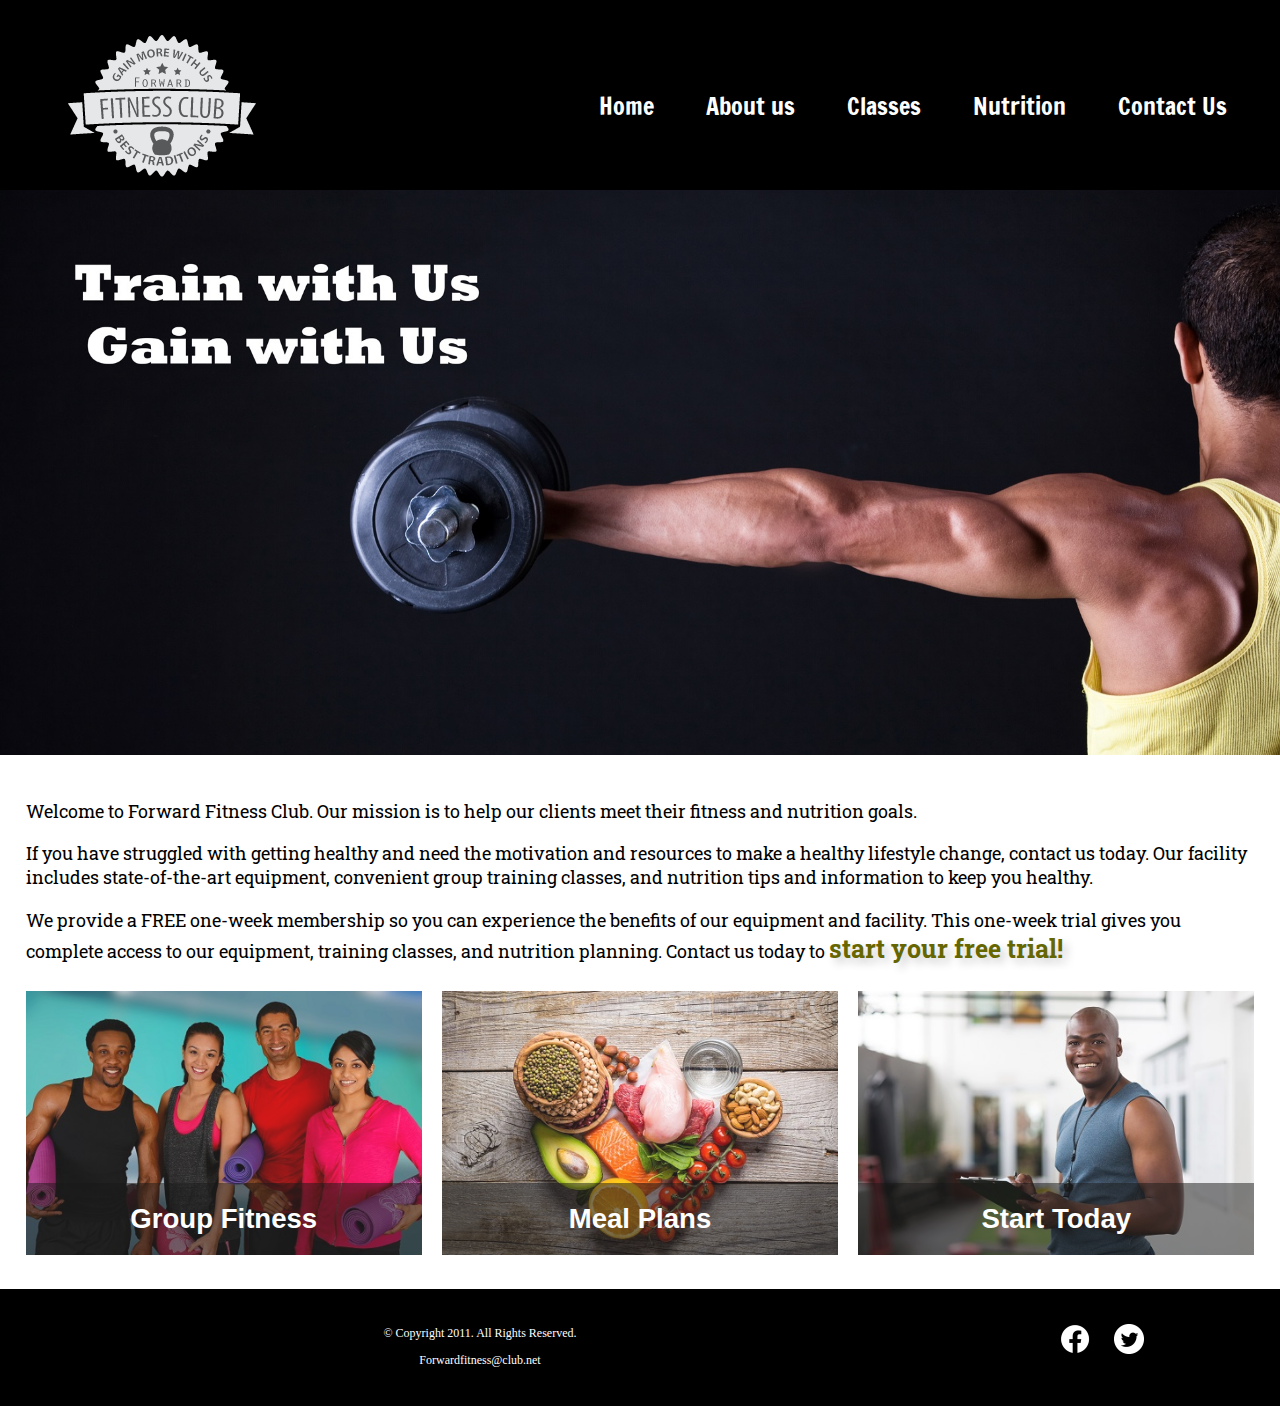
<file: index.html>
<!DOCTYPE html>
<html lang="en">
<!--This website template was created by: Hong Nguyen -->

<head>
	<title>Complete Fitness - Free Trial |</title>
	<meta charset="utf-8">
	<link rel="stylesheet" href="css/styles.min.css">
	<meta name="description" content="The Forward Fitness Club is an elite fitness center dedicated to helping clients achieve their fitness and nutrition goals.">
	<meta name="viewport" content="width=device-width, initial-scale=1">
	<link href="https://fonts.googleapis.com/css2?family=Francois+One&family=Roboto+Slab&display=swap" rel="stylesheet">
	<link rel="shortcut icon" href="images/favicon.ico">
    <link rel="icon" href="images/favicon-32.png" type="image/png" sizes="32x32">
    <link rel="icon" sizes="192x192" href="images/android-chrome-192.png">
    <link rel="apple-touch-icon" sizes="180x180" href="images/apple-touch-icon.png">
</head>

<body>

	<!--Skip to content link-->
	<a class="skip" href="#content">Skip to Content</a>
	<div id="container">
		
		<!--Mobile Nav-->
		<nav class="mobile-nav">
			<div id="menu-links">
				<a href="index.html">Home</a>
				<a href="about.html">About Us</a>
				<a href="classes.html">Classes</a>
				<a href="nutrition.html">Nutrition</a>
				<a href="contact.html">Contact Us</a>
			</div>
			<a class="menu-icon" onclick="hamburger()">
				<div>&#9776;</div>
			</a>
		</nav>

		<!-- Use the header area for the website name of logo-->
		<header id="ffc-logo">
			
			<a href="index.html"><img src="images/forward-fitness-logo.png" alt="Forward Fitness Club logo"></a>
		</header>
		
		<!--Tablet, Desktop Nav -->
		<nav class="tablet-desktop">
			<ul>
			<li><a href="index.html">Home</a></li>
			<li><a href="about.html">About us</a></li>
			<li><a href="classes.html">Classes</a></li>
			<li><a href="nutrition.html">Nutrition</a></li>
			<li><a href="contact.html">Contact Us</a></li>
			</ul>
		</nav>
		
		<!--Hero Image-->
		<div id="hero" class="tablet-desktop">
			<img src="images/hero-image.jpg" alt="left arm extended holding a weight">
		</div>
		
		<!--Use the main area to add the main content of the webpage -->
		<main id="content">
		
			<div class="mobile">
			
				<p>Welcome to Forward Fitness Club. Our mission is to help our clients meet their fitness and nutrition goals.</p>
				<h3>FREE One-Week Trial Membership!</h3>
				<p>Call Us Today to Get Started</p>
				<p class="tel-link"><a href="tel:8145559608">(814) 555-9608</a></p>
				
				<h4>Fitness Club Hours:</h4>
				<ul class="hours">
					<li>Mon-Thu: 6:00am-6:00pm</li>
					<li>Friday: 6:00am-4:00pm</li>
					<li>Saturday: 8:00am-6:00pm</li>
					<li>Sunday: Closed</li>
				</ul>
			</div>
		
			<div class="tablet-desktop">
				<p>Welcome to Forward Fitness Club. Our mission is to help our clients meet their fitness and nutrition goals.</p>
				
				<p>If you have struggled with getting healthy and need the motivation and resources to make a healthy lifestyle change, contact us today. Our facility includes state-of-the-art equipment, convenient group training classes, and nutrition tips and information to keep you healthy.</p>
				
				<p>We provide a FREE one-week membership so you can experience the benefits of our equipment and facility. This one-week trial gives you complete access to our equipment, training classes, and nutrition planning. Contact us today to <span class="action">start your free trial!</span></p>
			</div>

			<div class="grid">
				<figure class="frame">
					<a href="classes.html"><img src="images/fitness-group.jpg" alt="group of fitness people"></a>
					<figcaption class="pic-text">Group Fitness</figcaption>
				</figure>

				<figure class="frame">
					<a href="nutrition.html"><img src="images/food-heart.jpg" alt="healthy food in the shape pf a heart"></a>
					<figcaption class="pic-text">Meal Plans</figcaption>
				</figure>
				
				<figure class="frame">
					<a href="contact.html"><img src="images/personal-trainer.jpg" alt="personal trainer with a clipboard"></a>
					<figcaption class="pic-text">Start Today</figcaption>
				</figure>

			</div>
		</main>
		
		<!--Use the footer area to add webpage footer content -->
		<footer>


			<div class="copyright">
				<p>&copy; Copyright 2011. All Rights Reserved.</p>
				<p><a href="mailto:forwardfitness@club.net">Forwardfitness@club.net</a></p>
			</div>


			<div class="social">
				<a href="https://www.facebook.com/fwdfitclub" target="_blank"><img src="images/facebook-logo.png" alt="black and white Facebook logo"></a>
				<a href="https://twitter.com/fwdfitclub" target="_blank"><img src="images/twitter-logo.png" alt="black and white Twitter logo"></a>
			</div>
		</footer>
	</div>

	<script src="scripts/script.js"></script>
	
</body>

</html>
</file>
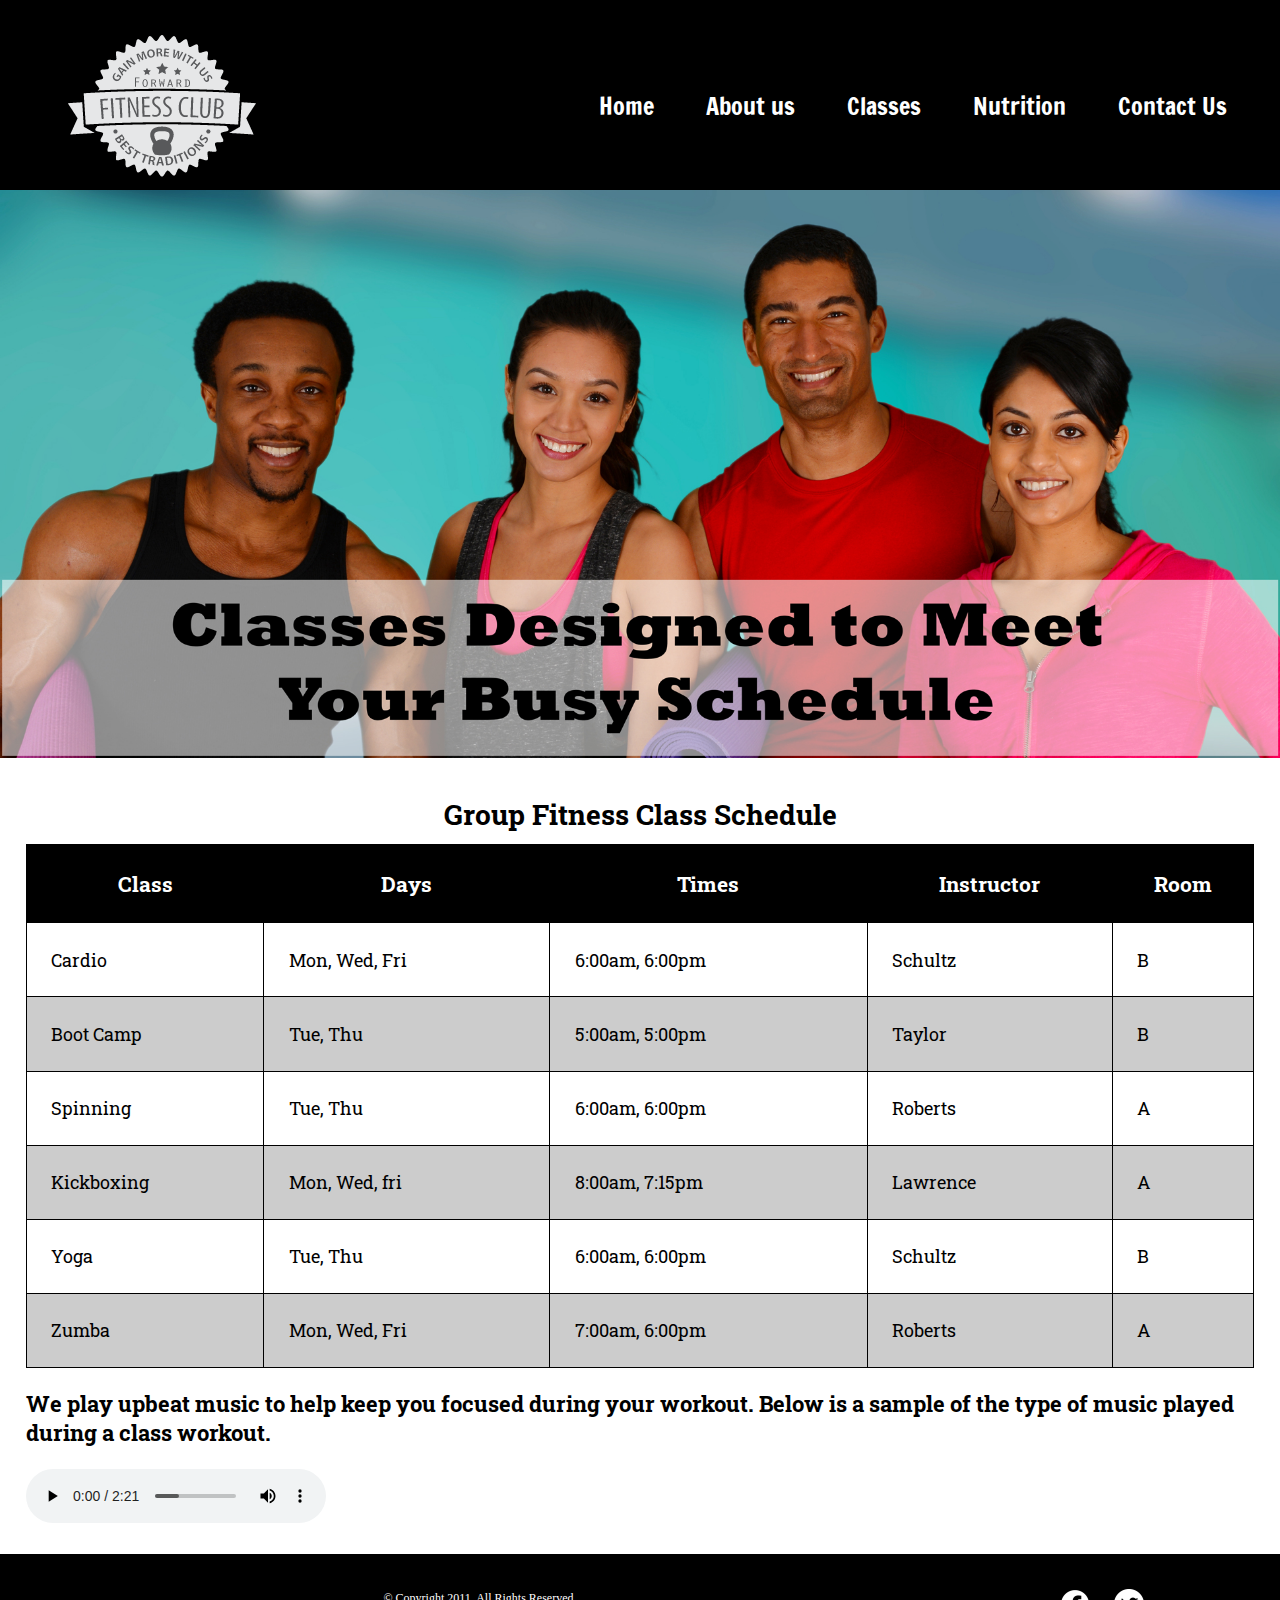
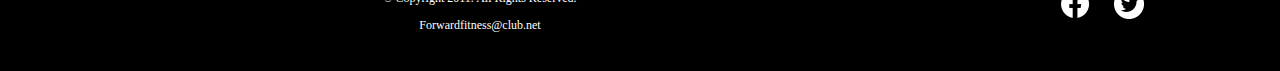
<file: classes.html>
<!DOCTYPE html>
<html lang="en">
<!--This website template was created by: Hong Nguyen -->

<head>
	<title>Fitness Class Schedual |</title>
	<meta charset="utf-8">
	<link rel="stylesheet" href="css/styles.min.css">
	<meta name="viewport" content="width=device-width, initial-scale=1">
    <meta name="description" content="Forward Fitness Club has many fitness classes to meet your needs, including boot camp, cardio, kickboxing, spinning, yoga, and Zumba.">
	<link href="https://fonts.googleapis.com/css2?family=Francois+One&family=Roboto+Slab&display=swap" rel="stylesheet">
	<link rel="shortcut icon" href="images/favicon.ico">
    <link rel="icon" href="images/favicon-32.png" type="image/png" sizes="32x32">
    <link rel="icon" sizes="192x192" href="images/android-chrome-192.png">
    <link rel="apple-touch-icon" sizes="180x180" href="images/apple-touch-icon.png">
</head>

<body>
    <!--Skip to content-->
    <a class="skip" href="#content">Skip to Content</a>

	<div id="container">

        <!--Mobile Nav-->
		<nav class="mobile-nav">
			<div id="menu-links">
				<a href="index.html">Home</a>
				<a href="about.html">About Us</a>
				<a href="classes.html">Classes</a>
				<a href="nutrition.html">Nutrition</a>
				<a href="contact.html">Contact Us</a>
			</div>
			<a class="menu-icon" onclick="hamburger()">
				<div>&#9776;</div>
			</a>
		</nav>
	
	<!-- Use the header area for the website name of logo-->
	<header id="ffc-logo">
		
		<a href="index.html"><img src="images/forward-fitness-logo.png" alt="Forward Fitness Club logo"></a>
	</header>
	
	<!--Tablet, Desktop Nav -->
    <nav class="tablet-desktop">
			<ul>
			<li><a href="index.html">Home</a></li>
			<li><a href="about.html">About us</a></li>
			<li><a href="classes.html">Classes</a></li>
			<li><a href="nutrition.html">Nutrition</a></li>
			<li><a href="contact.html">Contact Us</a></li>
			</ul>
	</nav>
	
    <!--Classes hero Image-->

    <div id="hero" class="tablet-desktop">
        <img src="images/classes-hero-image.jpg" alt="group of fitness people">
    </div>

	<!--Use the main area to add the main content of the webpage -->
	<main id="content">
		<div class="mobile">
            <h3>Group Fitness Classes</h3>
            <p>Boot Camp: TR 5am 6am &amp; 5pm</p>
            <p>Cardio: MWF 6am &amp; 6pm</p>
            <p>Kickboxing: MWF 8am &amp; 7:15pm</p>
            <p>Spinning: TR 6am &amp; 6pm</p>
            <p>Yoga: TR 6am &amp; 6pm</p>
            <p>Zumba: MWF 7am &amp; 6pm</p>
		</div>

        <div class="tablet-desktop">

            <table><!--Start Table-->
                <caption>Group Fitness Class Schedule</caption>
                <tr><!--Row 1-->
                    <th>Class</th>
                    <th>Days</th>
                    <th>Times</th>
                    <th>Instructor</th>
                    <th>Room</th>
                </tr>
                <tr><!--Row 2-->
                    <td>Cardio</td>
                    <td>Mon, Wed, Fri</td>
                    <td>6:00am, 6:00pm</td>
                    <td>Schultz</td>
                    <td>B</td>
                </tr>
                <tr><!--Row 3-->
                    <td>Boot Camp</td>
                    <td>Tue, Thu</td>
                    <td>5:00am, 5:00pm</td>
                    <td>Taylor</td>
                    <td>B</td>
                </tr>
                <tr><!--Row 4-->
                    <td>Spinning</td>
                    <td>Tue, Thu</td>
                    <td>6:00am, 6:00pm</td>
                    <td>Roberts</td>
                    <td>A</td>
                </tr>
                <tr><!--Row 5-->
                    <td>Kickboxing</td>
                    <td>Mon, Wed, fri</td>
                    <td>8:00am, 7:15pm</td>
                    <td>Lawrence</td>
                    <td>A</td>
                </tr>
                <tr><!--Row 6-->
                    <td>Yoga</td>
                    <td>Tue, Thu</td>
                    <td>6:00am, 6:00pm</td>
                    <td>Schultz</td>
                    <td>B</td>
                </tr>
                <tr><!--Row 7-->
                    <td>Zumba</td>
                    <td>Mon, Wed, Fri</td>
                    <td>7:00am, 6:00pm</td>
                    <td>Roberts</td>
                    <td>A</td>
                </tr>
            </table><!--End Table-->
        </div>

        <div id="music-sample">

            <h3>We play upbeat music to help keep you focused during your workout. Below is a sample of the type of music played during a class workout.</h3>

            <audio controls>
                <source src="media/ffc_audio.mp3" type="audio/mp3">
                <source src="media/ffc_audio.ogg" type="audio/ogg">
                <p>Your browser does not support the audio element.</p>
            </audio>
        </div>
	</main>
	
	<!--Use the footer area to add webpage footer content -->
	<footer>
		<div class="copyright">
            <p>&copy; Copyright 2011. All Rights Reserved.</p>
            <p><a href="mailto:forwardfitness@club.net">Forwardfitness@club.net</a></p>
        </div>


        <div class="social">
            <a href="https://www.facebook.com/fwdfitclub" target="_blank"><img src="images/facebook-logo.png" alt="black and white Facebook logo"></a>
            <a href="https://twitter.com/fwdfitclub" target="_blank"><img src="images/twitter-logo.png" alt="black and white Twitter logo"></a>
        </div>
	</footer>

	</div>
	
	<script src="scripts/script.js"></script>
</body>

</html>
</file>
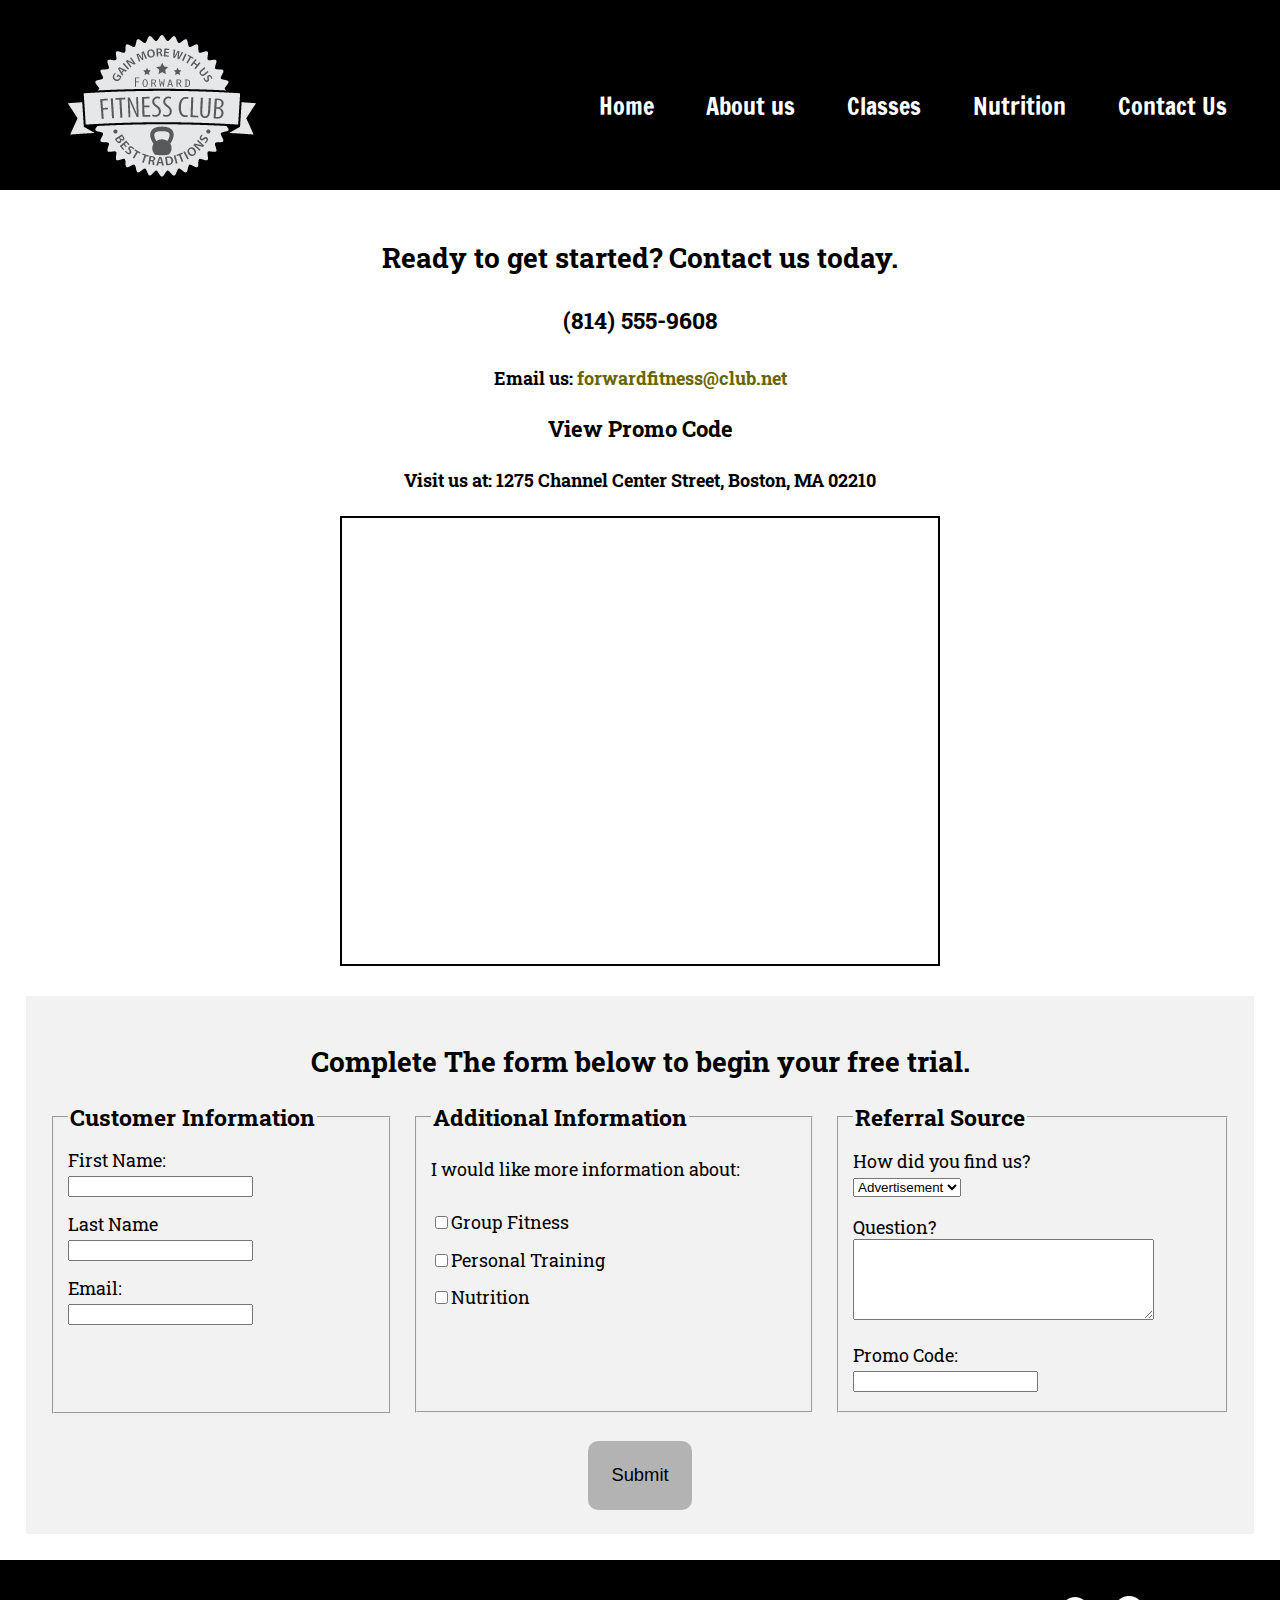
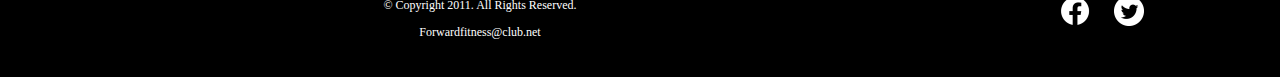
<file: contact.html>
<!DOCTYPE html>
<html lang="en">
<!--This website template was created by: Hong Nguyen -->

<head>
	<title>Contact Us - Location |</title>
	<meta charset="utf-8">
	<link rel="stylesheet" href="css/styles.min.css">
	<meta name="viewport" content="width=device-width, initial-scale=1">
	<meta name="description" content="Forward Fitness Club provides a complimentary one-week trial membership. Contact us today to learn more.">
	<link href="https://fonts.googleapis.com/css2?family=Francois+One&family=Roboto+Slab&display=swap" rel="stylesheet">
	<link rel="shortcut icon" href="images/favicon.ico">
    <link rel="icon" href="images/favicon-32.png" type="image/png" sizes="32x32">
    <link rel="icon" sizes="192x192" href="images/android-chrome-192.png">
    <link rel="apple-touch-icon" sizes="180x180" href="images/apple-touch-icon.png">
</head>

<body>
	<!--Skip to content-->
    <a class="skip" href="#content">Skip to Content</a>

	<div id="container">

		<!--Mobile Nav-->
		<nav class="mobile-nav">
			<div id="menu-links">
				<a href="index.html">Home</a>
				<a href="about.html">About Us</a>
				<a href="classes.html">Classes</a>
				<a href="nutrition.html">Nutrition</a>
				<a href="contact.html">Contact Us</a>
			</div>
			<a class="menu-icon" onclick="hamburger()">
				<div>&#9776;</div>
			</a>
		</nav>
	
	<!-- Use the header area for the website name of logo-->
	<header id="ffc-logo">
		
		<a href="index.html"><img src="images/forward-fitness-logo.png" alt="Forward Fitness Club logo"></a>
	</header>
	
	<!--Tablet, Desktop Nav -->
	<nav class="tablet-desktop">
			<ul>
			<li><a href="index.html">Home</a></li>
			<li><a href="about.html">About us</a></li>
			<li><a href="classes.html">Classes</a></li>
			<li><a href="nutrition.html">Nutrition</a></li>
			<li><a href="contact.html">Contact Us</a></li>
			</ul>
	</nav>
	
	<!--Use the main area to add the main content of the webpage -->
	<main id="content">
		<div id="contact">
			<h2>Ready to get started? Contact us today.</h2>
			
			<h4 class="mobile tel-link"><a href="tel:8145559608">(814) 555-9608</a></h4>
			<h4 class="tablet-desktop tel-num">(814) 555-9608</h4>
			<h4>Email us: <a class="contact-email-link" href="mailto:forwardfitness@club.net">forwardfitness@club.net</a></h4>
			<h3 class="offer" onclick="discount()" id="special">View Promo Code</h3>
			<h4>Visit us at: 1275 Channel Center Street, Boston, MA 02210</h4>
			
			<iframe class="map" src="https://www.google.com/maps/embed?pb=!1m18!1m12!1m3!1d2948.8517431317937!2d-71.0536231198528!3d42.3456841441034!2m3!1f0!2f0!3f0!3m2!1i1024!2i768!4f13.1!3m3!1m2!1s0x89e37a7dc2b67e7b%3A0x36ec93427cd9c5f1!2sChannel%20Center%20St%2C%20Boston%2C%20MA%2002210!5e0!3m2!1svi!2sus!4v1667319784497!5m2!1svi!2sus" width="600" height="450" allowfullscreen="" loading="lazy" referrerpolicy="no-referrer-when-downgrade"></iframe>
		</div>

		<div id="form">
			<h2>Complete The form below to begin your free trial.</h2>

			<form class="form-grid"><!--Start Form-->

				<fieldset>
					<legend>Customer Information</legend>
					<label for="fName">First Name:</label>
					<input type="text" name="fName" id="fName" required>

					<label for="lName">Last Name</label>
					<input type="text" name="lName" id="lName" required>

					<label for="email">Email:</label>
					<input type="email" name="email" id="email" required>
				</fieldset>

				<fieldset>
					<legend>Additional Information</legend>
					<p>I would like more information about:</p>
					<label for="grpfit"><input type="checkbox" name="interest" id="grpfit" value="Group Fitness">Group Fitness</label>

					<label for="prtrain"><input type="checkbox" name="interest" id="prtrain" value="personal Training">Personal Training</label>

					<label for="nutr"><input type="checkbox" name="interest" id="nutr" value="Nutrition">Nutrition</label>

				</fieldset>

				<fieldset>
					<legend>Referral Source</legend>
					<label for="reference">How did you find us?</label>
					<select name="reference" id="reference">
						<option value="add">Advertisement</option>
						<option value="friend">Friend</option>
						<option value="google">Google</option>
						<option value="social">Social Media</option>
						<option value="other">Other</option>
					</select>

					<label for="questions">Question?</label>
					<textarea id="questions" name="questions" rows="5" cols="35"></textarea>

					<label for="promo">Promo Code:</label>
					<input type="text" id="promo" name="promo">
				</fieldset>

				<input type="submit" id="submit" value="Submit" class="btn">

			</form>

		</div>
	</main>
	
	<!--Use the footer area to add webpage footer content -->
	<footer>
		<div class="copyright">
			<p>&copy; Copyright 2011. All Rights Reserved.</p>
			<p><a href="mailto:forwardfitness@club.net">Forwardfitness@club.net</a></p>
		</div>


		<div class="social">
			<a href="https://www.facebook.com/fwdfitclub" target="_blank"><img src="images/facebook-logo.png" alt="black and white Facebook logo"></a>
			<a href="https://twitter.com/fwdfitclub" target="_blank"><img src="images/twitter-logo.png" alt="black and white Twitter logo"></a>
		</div>
	</footer>

	</div>
	
	<script src="scripts/script.js"></script>
</body>

</html>
</file>
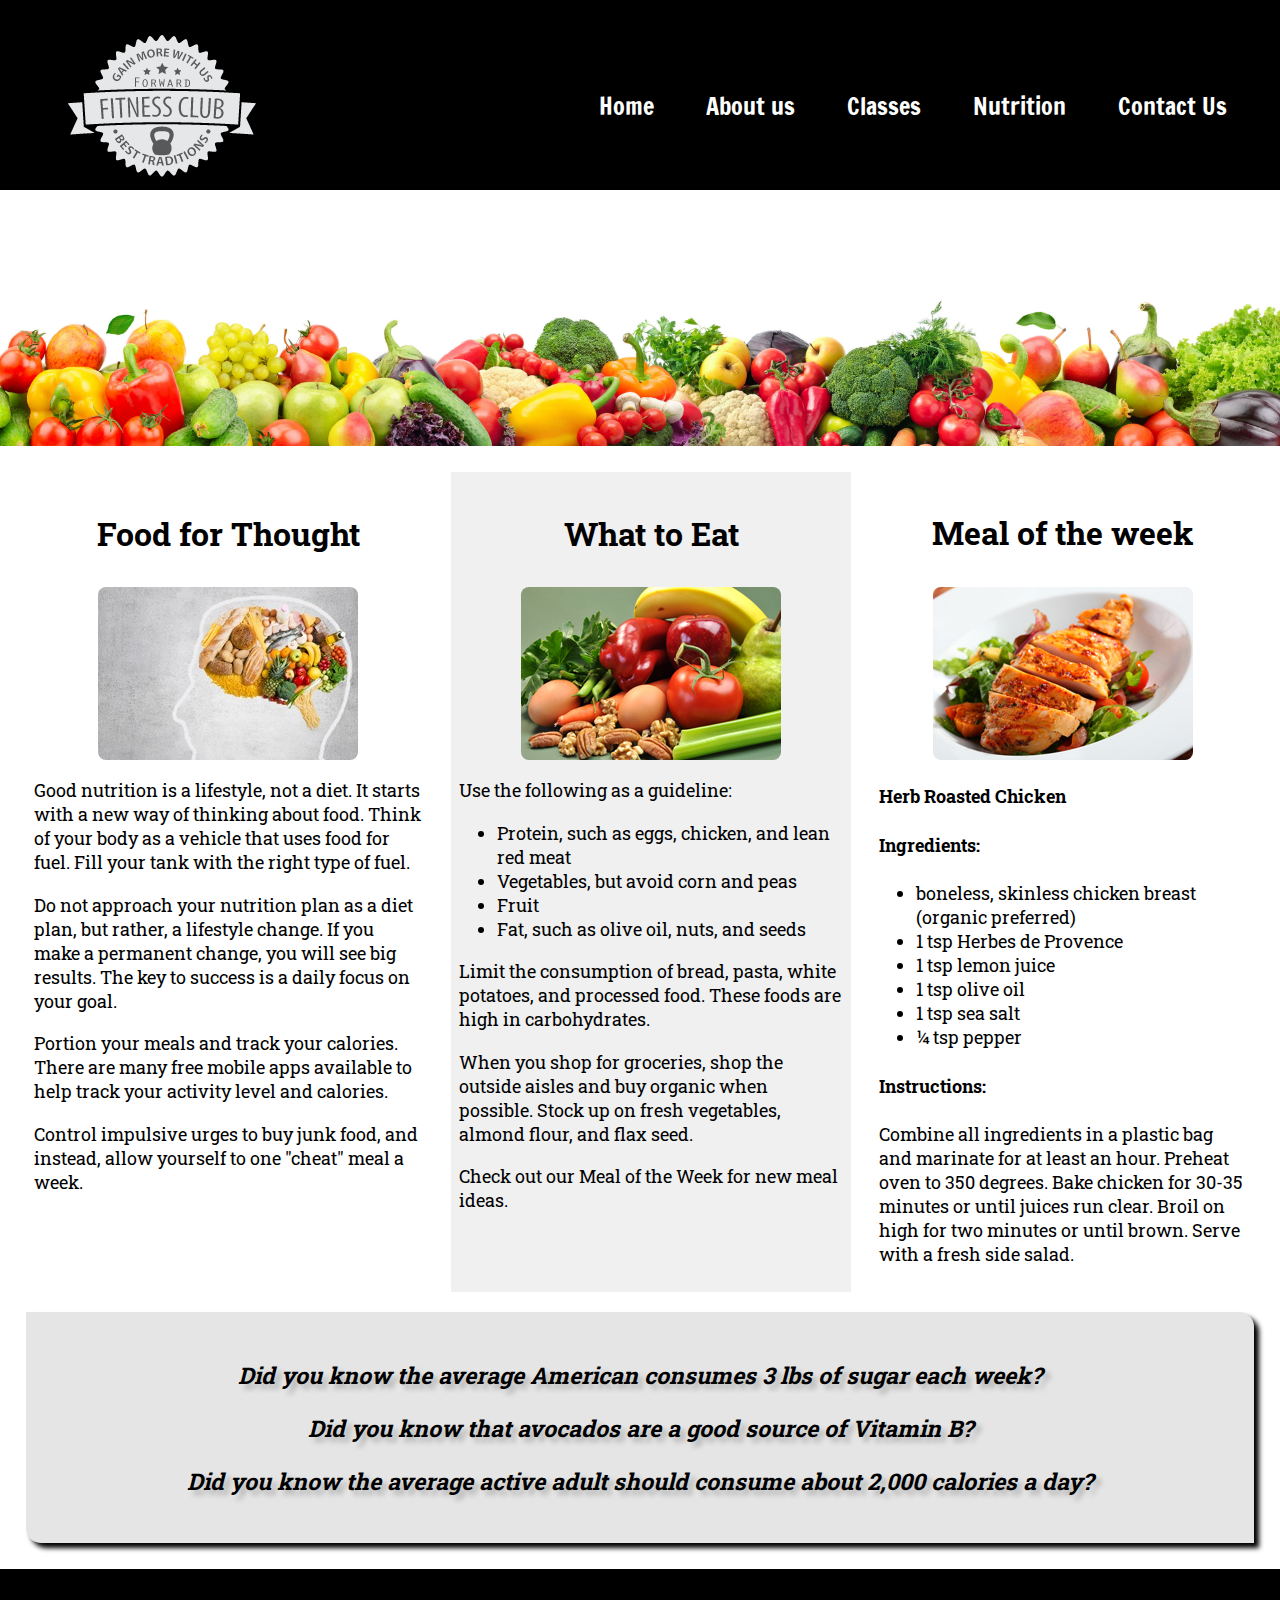
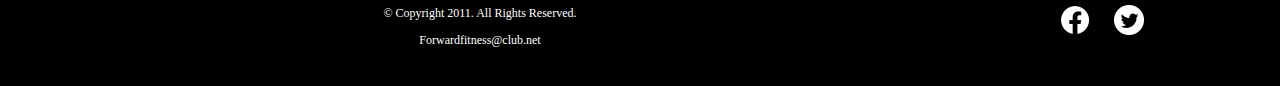
<file: nutrition.html>
<!DOCTYPE html>
<html lang="en">
<!--This website template was created by: Hong Nguyen -->

<head>
	<title>Nutrition Guidance</title>
	<meta charset="utf-8">
	<link rel="stylesheet" href="css/styles.min.css">
	<meta name="viewport" content="width=device-width, initial-scale=1">
    <meta name="description" content="Forward Fitness Club provides nutrition guides and meal planning to help you meet your nutrition goals.">
	<link href="https://fonts.googleapis.com/css2?family=Francois+One&family=Roboto+Slab&display=swap" rel="stylesheet">
    <link rel="shortcut icon" href="images/favicon.ico">
    <link rel="icon" href="images/favicon-32.png" type="image/png" sizes="32x32">
    <link rel="icon" sizes="192x192" href="images/android-chrome-192.png">
    <link rel="apple-touch-icon" sizes="180x180" href="images/apple-touch-icon.png">
</head>

<body>
    <!--Skip to content-->
    <a class="skip" href="#content">Skip to Content</a>

	<div id="container">

        <!--Mobile Nav-->
		<nav class="mobile-nav">
			<div id="menu-links">
				<a href="index.html">Home</a>
				<a href="about.html">About Us</a>
				<a href="classes.html">Classes</a>
				<a href="nutrition.html">Nutrition</a>
				<a href="contact.html">Contact Us</a>
			</div>
			<a class="menu-icon" onclick="hamburger()">
				<div>&#9776;</div>
			</a>
		</nav>
	
	<!-- Use the header area for the website name of logo-->
	<header id="ffc-logo">
		
		<a href="index.html"><img src="images/forward-fitness-logo.png" alt="Forward Fitness Club logo"></a>
	</header>
	
	<!--Tablet, Desktop Nav -->
    <nav class="tablet-desktop">
			<ul>
			<li><a href="index.html">Home</a></li>
			<li><a href="about.html">About us</a></li>
			<li><a href="classes.html">Classes</a></li>
			<li><a href="nutrition.html">Nutrition</a></li>
			<li><a href="contact.html">Contact Us</a></li>
			</ul>
	</nav>

    <!--Nutrition Hero Image-->
    <div id="hero">
        <img src="images/hero-veggies.jpg" alt="fresh vegetables">
    </div>
	
	<!--Use the main area to add the main content of the webpage -->
	<main class="grid" id="content">
		<article>
            <h3>Food for Thought</h3>
            <img src="images/food-thought.jpg" alt="food for thought image" class="round">
            <p>Good nutrition is a lifestyle, not a diet. It starts with a new way of thinking about food. Think of your body as a vehicle that uses food for fuel. Fill your tank with the right type of fuel.</p>
            <p>Do not approach your nutrition plan as a diet plan, but rather, a lifestyle change. If you make a permanent change, you will see big results. The key to success is a daily focus on your goal.</p> 
            <p>Portion your meals and track your calories. There are many free mobile apps available to help track your activity level and calories.</p>
            <p>Control impulsive urges to buy junk food, and instead, allow yourself to one "cheat" meal a week.</p>
        </article>

        <article>
            <h3>What to Eat</h3>
            <img src="images/fresh-food.jpg" alt="fresh vegetables fruit, eggs, and nuts" class="round">
            <p>Use the following as a guideline:</p>
            <ul>
                <li>Protein, such as eggs, chicken, and lean red meat</li>
                <li>Vegetables, but avoid corn and peas</li>
                <li>Fruit</li>
                <li>Fat, such as olive oil, nuts, and seeds</li>
            </ul>
            <p>Limit the consumption of bread, pasta, white potatoes, and processed food. These foods are high in carbohydrates.</p>
            <p>When you shop for groceries, shop the outside aisles and buy organic when possible. Stock up on fresh vegetables, almond flour, and flax seed.</p>
            <p>Check out our Meal of the Week for new meal ideas.</p>
        </article>

        <article>
            <h3>Meal of the week</h3>
            <img src="images/food-chicken.jpg" alt="herb roasted chicken" class="round">
            <h4>Herb Roasted Chicken</h4>
            <h4>Ingredients:</h4>
            <ul>
            <li>boneless, skinless chicken breast (organic preferred)</li>
            <li>1 tsp Herbes de Provence</li>
            <li>1 tsp lemon juice</li>
            <li>1 tsp olive oil</li>
            <li>1 tsp sea salt</li>
            <li>&frac14; tsp pepper</li>
            </ul>
            <h4>Instructions:</h4>
            <p>Combine all ingredients in a plastic bag and marinate for at least an hour. Preheat oven to 350 degrees. Bake chicken for 30-35 minutes or until juices run clear. Broil on high for two minutes or until brown. Serve with a fresh side salad.</p>
        </article>

        <aside class="tablet-desktop grid-item4">
            <p>Did you know the average American consumes 3 lbs of sugar each week?</p>
            <p>Did you know that avocados are a good source of Vitamin B?</p>
            <p>Did you know the average active adult should consume about 2,000 calories a day?</p>
        </aside>
	</main>
	
	<!--Use the footer area to add webpage footer content -->
	<footer>
		<div class="copyright">
            <p>&copy; Copyright 2011. All Rights Reserved.</p>
            <p><a href="mailto:forwardfitness@club.net">Forwardfitness@club.net</a></p>
        </div>


        <div class="social">
            <a href="https://www.facebook.com/fwdfitclub" target="_blank"><img src="images/facebook-logo.png" alt="black and white Facebook logo"></a>
            <a href="https://twitter.com/fwdfitclub" target="_blank"><img src="images/twitter-logo.png" alt="black and white Twitter logo"></a>
        </div>
	</footer>

	</div>
	
	<script src="scripts/script.js"></script>
</body>

</html>
</file>
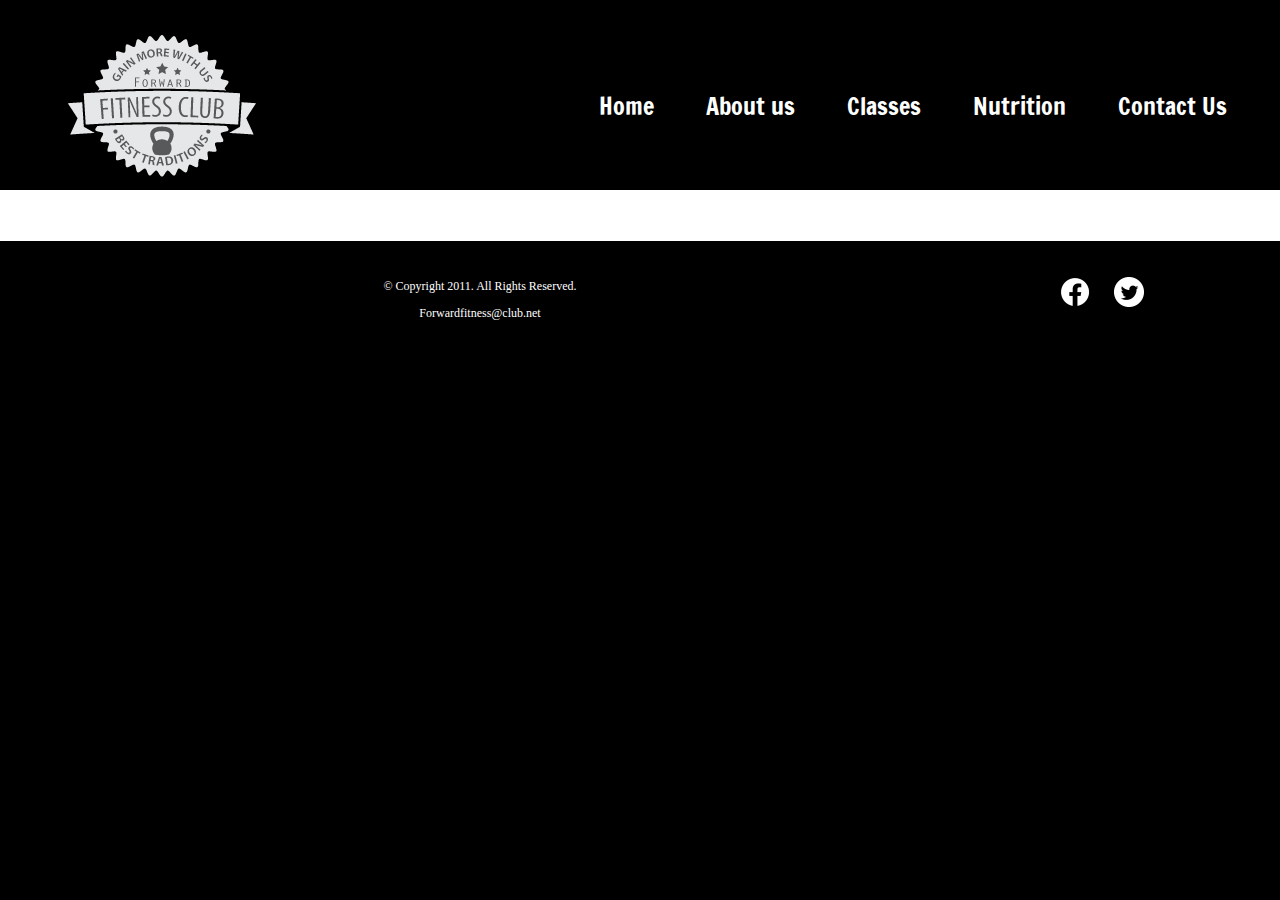
<file: template.html>
<!DOCTYPE html>
<html lang="en">
<!--This website template was created by: Hong Nguyen -->

<head>
	<title>Forward Fitness Club</title>
	<meta charset="utf-8">
	<link rel="stylesheet" href="css/styles.min.css">
	<meta name="viewport" content="width=device-width, initial-scale=1">
	<link href="https://fonts.googleapis.com/css2?family=Francois+One&family=Roboto+Slab&display=swap" rel="stylesheet">
	<link rel="shortcut icon" href="images/favicon.ico">
    <link rel="icon" href="images/favicon-32.png" type="image/png" sizes="32x32">
    <link rel="icon" sizes="192x192" href="images/android-chrome-192.png">
    <link rel="apple-touch-icon" sizes="180x180" href="images/apple-touch-icon.png">
</head>

<body>
	<!--Skip to content-->
    <a class="skip" href="#content">Skip to Content</a>

	<div id="container">

		<!--Mobile Nav-->
		<nav class="mobile-nav">
			<div id="menu-links">
				<a href="index.html">Home</a>
				<a href="about.html">About Us</a>
				<a href="classes.html">Classes</a>
				<a href="nutrition.html">Nutrition</a>
				<a href="contact.html">Contact Us</a>
			</div>
			<a class="menu-icon" onclick="hamburger()">
				<div>&#9776;</div>
			</a>
		</nav>
	
	<!-- Use the header area for the website name of logo-->
	<header id="ffc-logo">
		
		<a href="index.html"><img src="images/forward-fitness-logo.png" alt="Forward Fitness Club logo"></a>
	</header>
	
	<!--Tablet, Desktop Nav -->
	<nav class="tablet-desktop">
			<ul>
			<li><a href="index.html">Home</a></li>
			<li><a href="about.html">About us</a></li>
			<li><a href="classes.html">Classes</a></li>
			<li><a href="nutrition.html">Nutrition</a></li>
			<li><a href="contact.html">Contact Us</a></li>
			</ul>
	</nav>
	
	<!--Use the main area to add the main content of the webpage -->
	<main id="content">
		<div>
		</div>
	</main>
	
	<!--Use the footer area to add webpage footer content -->
	<footer>
		<div class="copyright">
			<p>&copy; Copyright 2011. All Rights Reserved.</p>
			<p><a href="mailto:forwardfitness@club.net">Forwardfitness@club.net</a></p>
		</div>


		<div class="social">
			<a href="https://www.facebook.com/fwdfitclub" target="_blank"><img src="images/facebook-logo.png" alt="black and white Facebook logo"></a>
			<a href="https://twitter.com/fwdfitclub" target="_blank"><img src="images/twitter-logo.png" alt="black and white Twitter logo"></a>
		</div>
	</footer>

	</div>
	
	<script src="scripts/script.js"></script>
</body>

</html>
</file>
<file: css/styles.min.css>
body,header,nav,main,footer,h1,div,img,ul,figure,figcaption,section,article,aside,audio,video{margin:0;padding:0;border:0}body{background-color:#000}img,video{max-width:100%;display:block}*{box-sizing:border-box}.skip{position:absolute;left:-999px}.skip:focus{color:#000;background-color:#fff;text-decoration:none;padding:.5%;top:auto;left:auto;right:1px;z-index:1}header{top:0;background-color:#000;height:190px}header img{margin:0 auto}.mobile-nav a{color:#fff;font-family:"Francois One",sans-serif;text-align:center;font-size:2em;text-decoration:none;padding:3%;display:block}.mobile-nav a.menu-icon{display:block;position:absolute;right:0;top:0}.mobile{display:block}.tablet-desktop,#menu-links{display:none}main{background-color:#fff;padding:2%;font-size:1.15em;font-family:'Roboto Slab',serif}video{margin:0 auto 4%}.mobile h3{text-shadow:5px 5px 8px #ccc}article{padding:2%}article h3{text-align:center}article img{margin:0 auto}article ul{margin-left:10%}article:nth-of-type(2){background-color:rgba(204,204,204,.3)}.tel-link{background-color:#404040;padding:2%;margin:0 auto;width:80%;text-align:center;border-radius:5px}.tel-link a{color:#fff;text-decoration:none;font-size:1.5em;display:block}.hours{margin-left:10%}.action{font-size:1.35em;color:#660;font-weight:700;text-shadow:5px 5px 8px #ccc}.frame{position:relative;max-width:450px;margin:2% auto}.pic-text{position:absolute;bottom:0;background:rgba(0,0,0,.5);color:#fff;width:100%;padding:20px;text-align:center;font-family:Verdana,Arial,sans-serif;font-size:1.5em;font-weight:700}#weights,#cardio,#training{margin:0 2%}.round{border-radius:8px}.external-link{color:#660;font-weight:700;text-decoration:none}#contact{text-align:center}#contact .contact-email-link{color:#660;text-decoration:none}.map{border:2px solid #000;width:95%;height:50%}#form{margin-top:2%;background-color:#f2f2f2;padding:2%}#form h2{text-align:center}fieldset,input,select,textarea{margin-bottom:2%}fieldset legend{font-weight:700;font-size:1.25em}label{display:block;padding-top:3%}form #submit{margin:0 auto;border:none;display:block;padding:2%;background-color:#b3b3b3;font-size:1em;border-radius:10px}footer .copyright{font-size:.75em;text-align:center;color:#fff;padding:2% 4%;float:left;width:75%}footer p a{color:#fff;text-decoration:none}.social{float:right;width:20%;padding:2%}.social img{display:inline-block;padding:5%}@media screen and (min-width:630px),print{.tablet-desktop{display:block}.mobile,.mobile-nav{display:none}header{padding-bottom:2%}nav{padding:1%;margin-bottom:1%}nav ul{list-style-type:none;text-align:center}nav li{font-size:1.5em;font-family:'Francois One',sans-serif;display:inline-block;border-right:1px solid #fff}nav li:last-child{border-right:none}nav li a{padding:.1em .75em;display:block;color:#fff;text-decoration:none}main ul{margin:0 0 4% 10%}.grid{display:grid;grid-template-columns:auto auto auto;grid-gap:20px}.pic-text{font-size:1em;padding:10px}aside{text-align:center;font-size:1.25em;font-style:italic;font-weight:700;padding:2%;background-color:rgba(204,204,204,.5);box-shadow:5px 5px 5px #000;text-shadow:5px 5px 5px #b3b3b3;border-radius:0 15px}.grid-item4{grid-column:1/ span 3}#exercises{clear:left;border-top:1px solid #000;border-bottom:1px solid #000;background:linear-gradient(to right,#ccc,#fff);padding:1% 2%;background-color:#f2f2f2}#exercises dt{font-weight:700}#exercises dd{padding:.5% 1% 2% 0}.viewex{font-weight:700;cursor:pointer}#example{display:none}.tel-num{font-size:1.25em}.map{width:600px;height:450px}table{border:1px solid #000;border-collapse:collapse;margin:0 auto;width:100%}caption{font-size:1.5em;font-weight:700;padding:1%}th,td{border:1px solid #000;padding:2%}th{background-color:#000;color:#fff;font-size:1.15em}tr:nth-child(odd){background-color:#ccc}form{width:70%;margin:0 auto}@-webkit-keyframes text-animation{0%{font-size:1em}50%{font-size:2em}100%{font-size:1.35em}}@keyframes text-animation{0%{font-size:1em}50%{font-size:2em}100%{font-size:1.35em}}figcaption{-webkit-animation-name:text-animation;animation-name:text-animation;-webkit-animation-delay:3s;animation-delay:3s;-webkit-animation-duration:5s;animation-duration:5s}}@media screen and (min-width:1015px),print{header{width:25%;float:left;padding-bottom:0}nav{float:right;width:70%;margin:4em 1em 0 0}nav ul{text-align:right}nav li{border:none}nav li a{padding:.5em 1em}nav li a:hover{color:#000;background-color:#fff;transform:scale(1.3)}main{clear:left}main h1{font-size:1.8em}article h3{font-size:1.75em}.pic-text{font-size:1.5em;padding:20px}.frame{opacity:.9}.frame:hover{opacity:1;box-shadow:8px 8px 10px gray;transform:translateY(10px)}#weights,#cardio,#training{width:29%;float:left;margin:0 2%}#exercises{clear:left}.offer:hover{transform:scale(1.25);cursor:pointer}form{width:auto}.form-grid{display:grid;grid-template-columns:auto auto auto;grid-gap:20px}.btn{grid-column:1 /span 3}}@media screen and (min-width:1921px){#container{width:1920px;margin:0 auto}table{width:80%}}@media print{body{background-color:#fff;color:#000}}
</file>
